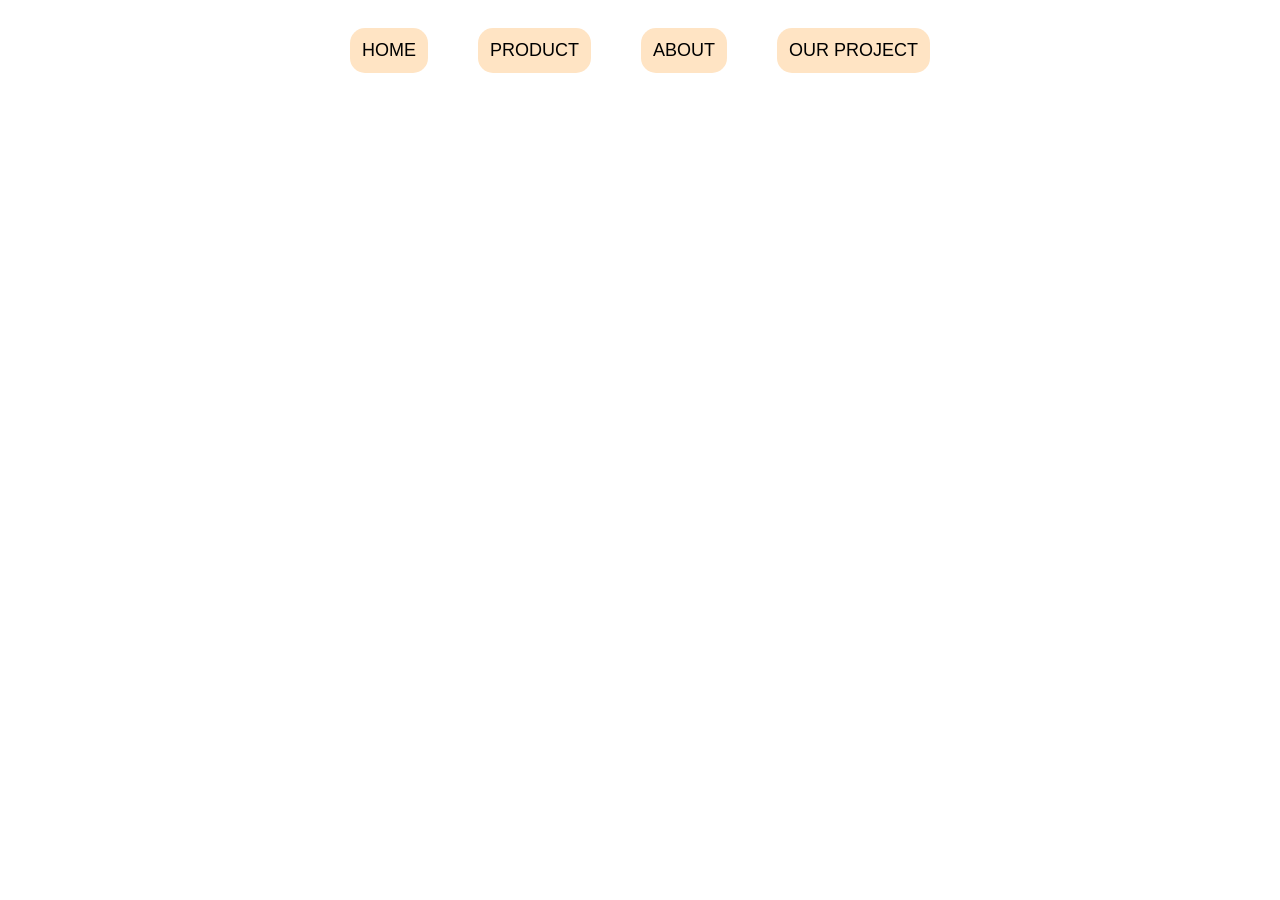
<file: navigation.html>
<!DOCTYPE html>
<html lang="en">
<head>
    <meta charset="UTF-8">
    <meta name="viewport" content="width=device-width, initial-scale=1.0">
    <title>Document</title>
    <style type="text/css">
        #nav #buttons a{
            color: black;
            text-transform: uppercase;
            text-decoration: none;
            font-family: 'Segoe UI', Tahoma, Geneva, Verdana, sans-serif;
            font-size: large;
            font-weight: 500;
        }
        #nav{
            /* background-image: url(images/d8d42723be99f121df80b5be991c81e1.jpg);*/
            display: flex; 
            padding: 20px ;
            gap: 50px;
            align-items: center;
            justify-content: center;
        }
        
        #buttons{
            color: black;
            background-color: bisque;
            padding: 12px;
            /* border-width: 1px;
            border-style: solid; */
            border-radius: 15px;
        }
        #buttons:hover{
            background-image: url(images/WhatsApp\ Image\ 2026-09-27\ at\ 1.09.46\ AM.jpeg);
            color: beige;
            text-shadow: #333333 2px 2px 4px;
        }
        
    </style>
</head>
<body>

    <div id="nav">

    <div id="buttons">
    <a href="nav/home.html" target="cnt_frame">Home</a>
        </div>

    <div id="buttons">
        <a href="nav/product.html" target="cnt_frame">Product</a>
    </div>

    <div id="buttons">
        <a href="nav/about.html" target="cnt_frame">About</a>
    </div>

    <div id="buttons">
        <a href="nav/our project.html" target="cnt_frame">Our Project</a>
    </div>

</div>

</body>
</html>
</file>
